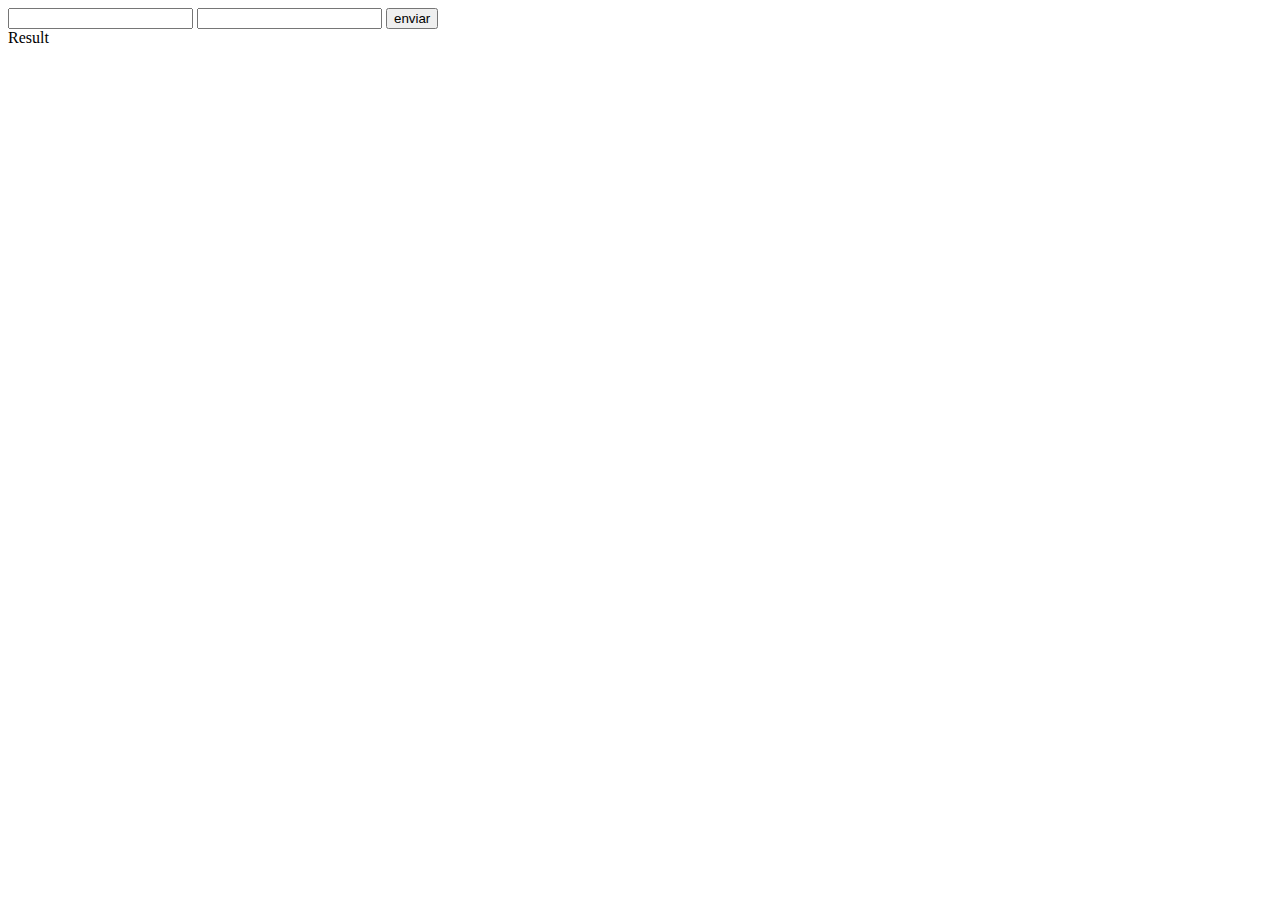
<file: calculadora.html>
<!DOCTYPE html>
<html lang="es">
<head>
    <meta charset="UTF-8">
    <meta name="viewport" content="width=device-width, initial-scale=1.0">
    <title>Calculadora</title>
</head>
<body>
<main>
    <input type="text" id="numero1">
    <input type="text" id="numero2">
    <button> enviar</button>
    <div>Result</div>
</main>

    <script src="calculadora.js"></script>
</body>
</html>
</file>
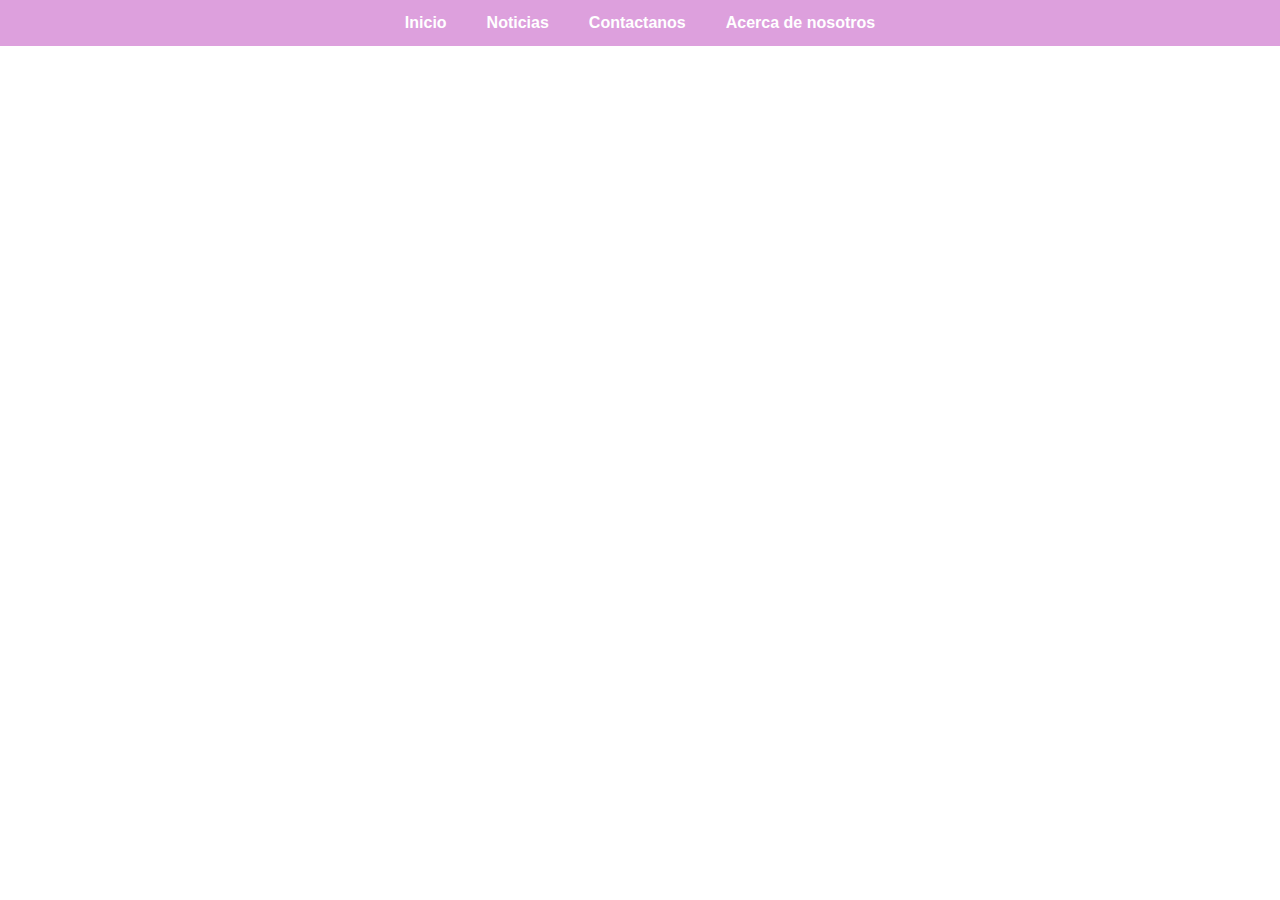
<file: indice.html>
<!DOCTYPE html>
<html lang="en">
<head>
    <meta charset="UTF-8">
    <meta name="viewport" content="width=device-width, initial-scale=1.0">
    <link rel="stylesheet" href="styles.css">
    <title>Indice</title>
</head>
<body>
</head>
<body>
        <ul class="">
          <li><a href="#home">Inicio</a></li>
          <li><a href="#news">Noticias</a></li>
          <li><a href="#contact">Contactanos</a></li>
          <li><a href="#about">Acerca de nosotros</a></li>
        </ul>
</body>
</html>
</file>
<file: styles.css>
body {
  margin: 0;
  font-family: Arial, sans-serif;
}

ul {
  list-style-type: none; 
  margin: 0;
  padding: 0;
  overflow: hidden;
  background-color: #DDA0DD; 
  display: flex; 
  justify-content: center; /* Centra los elementos en el navbar */
}

/* Estilo para los elementos de la lista */
li {
  float: left;
}

/* Estilo para los enlaces */
li a {
  display: block;
  color: white; /* Texto blanco */
  text-align: center;
  padding: 14px 20px;
  text-decoration: none; /* Quita el subrayado */
  font-weight: bold; /* Texto en negrita */
}

/* Efecto hover */
li a:hover {
  background-color: #C084CC; /* Tono más oscuro de lila */
  color: white;
  border-radius: 5px; /* Bordes redondeados al pasar el mouse */
}
</file>
